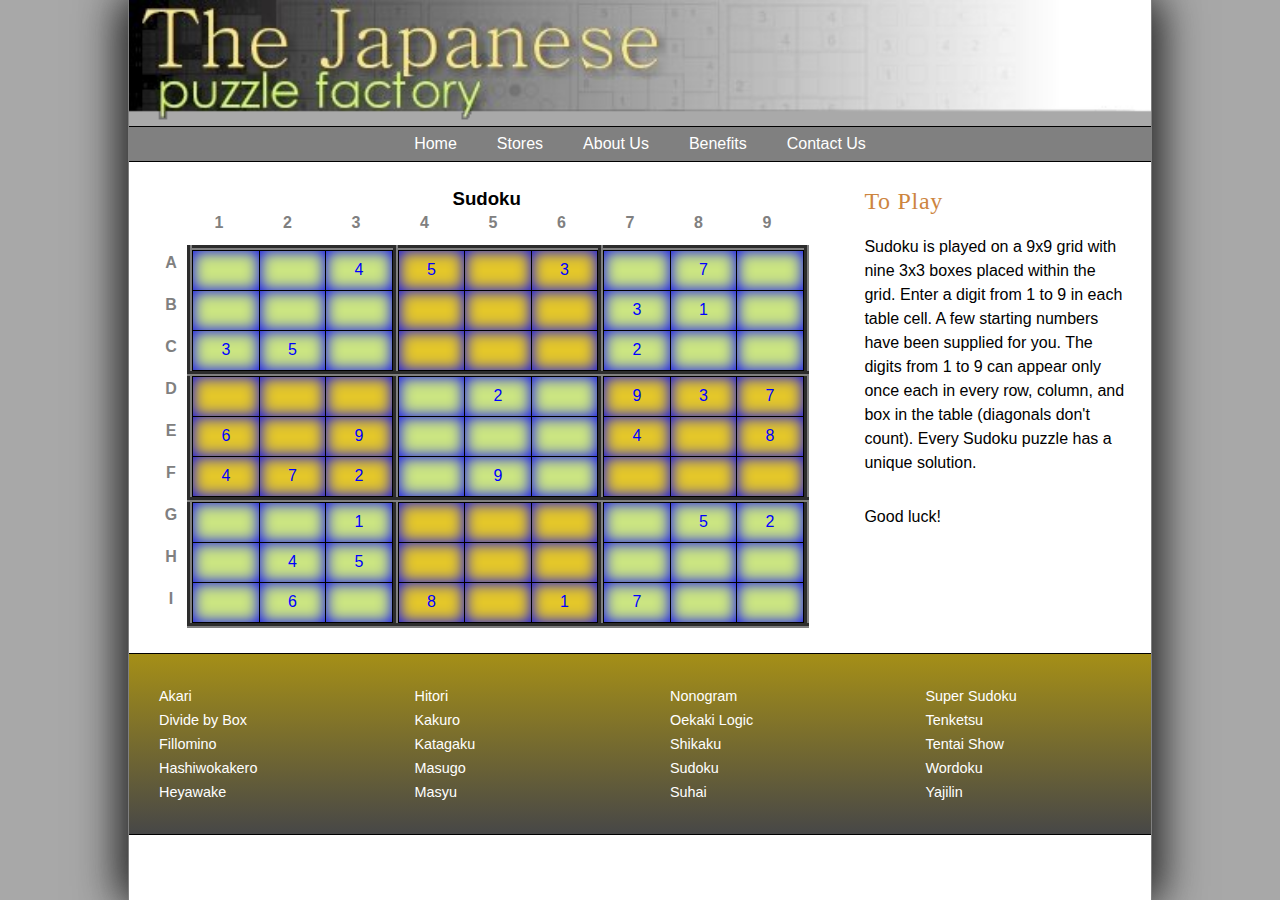
<file: index.html>
<!DOCTYPE html>
<html>
<head>
   <!--
      New Perspectives on HTML5 and CSS3, 7th Edition
      Tutorial 6
      Case Problem 2
	  
      Sudoku Puzzle
      Course: CIS 181 WW1
      Author: Monica Moreno
      Date:   July 12, 2020

      Filename:   index.html

   -->
   
   <meta charset="utf-8" />
   <meta name="viewport" content="width=device-width, initial-scale=1" />
   <title>The Sudoku Puzzle</title>
   <link href="jpf_reset.css" rel="stylesheet" />
   <link href="jpf_styles.css" rel="stylesheet" />
   <link href="jpf_sudoku.css" rel="stylesheet" />
</head>

<body class="index">
   <header>
      <img src="jpf_logo.png" alt="Japanese Puzzle Factory" id="logoimg" />
      <nav> <a id="navicon" href="#"><img src="jpf_navicon.png" alt="" /></a>
         <ul>
            <li><a href="index.html">Home</a></li>
            <li><a href="Stores.html">Stores</a></li>
            <li><a href="AboutUs.html">About Us</a></li>
            <li><a href="Benefits.html">Benefits</a></li>
            <li><a href="contactUs.html">Contact Us</a></li>
       </ul>
      </nav>
   </header>
   
   <section>
      <table class="spuzzle">
         <caption>
         Sudoku
         </caption>
         <thead>
            <tr>
               <th></th>
               <th>1</th>
               <th>2</th>
               <th>3</th>
               <th>4</th>
               <th>5</th>
               <th>6</th>
               <th>7</th>
               <th>8</th>
               <th>9</th>
            </tr>
         </thead>
         <tbody>
            <tr>
               <th>A</th>
               <td class="greenBox" rowspan="3" colspan="3">
                  <table class="subTable">
                     <tr>
                        <td></td>
                        <td></td>
                        <td>4</td>
                     </tr>
                     <tr>
                        <td></td>
                        <td></td>
                        <td></td>
                     </tr>
                     <tr>
                        <td>3</td>
                        <td>5</td>
                        <td></td>
                     </tr>
                  </table></td>
               <td class="goldBox" rowspan="3" colspan="3">
                  <table class="subTable">
                     <tr>
                        <td>5</td>
                        <td></td>
                        <td>3</td>
                     </tr>
                     <tr>
                        <td></td>
                        <td></td>
                        <td></td>
                     </tr>
                     <tr>
                        <td></td>
                        <td></td>
                        <td></td>
                     </tr>
                  </table></td>
               <td class="greenBox" rowspan="3" colspan="3">
                  <table class="subTable">
                     <tr>
                        <td></td>
                        <td>7</td>
                        <td></td>
                     </tr>
                     <tr>
                        <td>3</td>
                        <td>1</td>
                        <td></td>
                     </tr>
                     <tr>
                        <td>2</td>
                        <td></td>
                        <td></td>
                     </tr>
                  </table></td>
            </tr>
            <tr>
               <th>B</th>
            </tr>
            <tr>
               <th>C</th>
            </tr>
            <tr>
               <th>D</th>
               <td class="goldBox" rowspan="3" colspan="3">
                  <table class="subTable">
                     <tr>
                        <td></td>
                        <td></td>
                        <td></td>
                     </tr>
                     <tr>
                        <td>6</td>
                        <td></td>
                        <td>9</td>
                     </tr>
                     <tr>
                        <td>4</td>
                        <td>7</td>
                        <td>2</td>
                     </tr>
                  </table></td>
               <td class="greenBox" rowspan="3" colspan="3">
                  <table class="subTable">
                     <tr>
                        <td></td>
                        <td>2</td>
                        <td></td>
                     </tr>
                     <tr>
                        <td></td>
                        <td></td>
                        <td></td>
                     </tr>
                     <tr>
                        <td></td>
                        <td>9</td>
                        <td></td>
                     </tr>
                  </table></td>
               <td class="goldBox" rowspan="3" colspan="3">
                  <table class="subTable">
                     <tr>
                        <td>9</td>
                        <td>3</td>
                        <td>7</td>
                     </tr>
                     <tr>
                        <td>4</td>
                        <td></td>
                        <td>8</td>
                     </tr>
                     <tr>
                        <td></td>
                        <td></td>
                        <td></td>
                     </tr>
                  </table></td>
            </tr>
            <tr>
               <th>E</th>
            </tr>
            <tr>
               <th>F</th>
            </tr>
            <tr>
               <th>G</th>
               <td class="greenBox" rowspan="3" colspan="3">
                  <table class="subTable">
                     <tr>
                        <td></td>
                        <td></td>
                        <td>1</td>
                     </tr>
                     <tr>
                        <td></td>
                        <td>4</td>
                        <td>5</td>
                     </tr>
                     <tr>
                        <td></td>
                        <td>6</td>
                        <td></td>
                     </tr>
                  </table></td>
               <td class="goldBox" rowspan="3" colspan="3">
                  <table class="subTable">
                     <tr>
                        <td></td>
                        <td></td>
                        <td></td>
                     </tr>
                     <tr>
                        <td></td>
                        <td></td>
                        <td></td>
                     </tr>
                     <tr>
                        <td>8</td>
                        <td></td>
                        <td>1</td>
                     </tr>
                  </table></td>
               <td class="greenBox" rowspan="3" colspan="3">
                  <table class="subTable">
                     <tr>
                        <td></td>
                        <td>5</td>
                        <td>2</td>
                     </tr>
                     <tr>
                        <td></td>
                        <td></td>
                        <td></td>
                     </tr>
                     <tr>
                        <td>7</td>
                        <td></td>
                        <td></td>
                     </tr>
                  </table></td>
            </tr>
            <tr>
               <th>H</th>
            </tr>
            <tr>
               <th>I</th>
            </tr>
         </tbody>
      </table>
   </section>
   <article>
      <h1>To Play</h1>
      <p>Sudoku is played on a 9x9 grid with nine 3x3 boxes
         placed within the grid. Enter a digit from 1 to 9 in
         each table cell. A few starting numbers have been
         supplied for you. The digits from 1 to 9 can appear
         only once each in every row, column, and box in the
         table (diagonals don't count). Every Sudoku puzzle
         has a unique solution.
      </p>
      <p>Good luck!</p>      
   </article>
      
   <footer>
      <nav>
         <ul>
            <li><a href="#">Akari</a></li>
            <li><a href="#">Divide by Box</a></li>
            <li><a href="#">Fillomino</a></li>
            <li><a href="#">Hashiwokakero</a></li>
            <li><a href="#">Heyawake</a></li>

         </ul>
         <ul>
            <li><a href="#">Hitori</a></li>
            <li><a href="#">Kakuro</a></li>
            <li><a href="#">Katagaku</a></li>
            <li><a href="#">Masugo</a></li>
            <li><a href="#">Masyu</a></li>
         </ul>   
         <ul>
            <li><a href="#">Nonogram</a></li>
            <li><a href="#">Oekaki Logic</a></li>
            <li><a href="#">Shikaku</a></li>
            <li><a href="#">Sudoku</a></li>
            <li><a href="#">Suhai</a></li>
         </ul>  
         <ul>
            <li><a href="#">Super Sudoku</a></li>
            <li><a href="#">Tenketsu</a></li>
            <li><a href="#">Tentai Show</a></li>
            <li><a href="#">Wordoku</a></li>
            <li><a href="#">Yajilin</a></li>         
         </ul>              
      </nav>
   </footer>
      
</body>
</html>
</file>
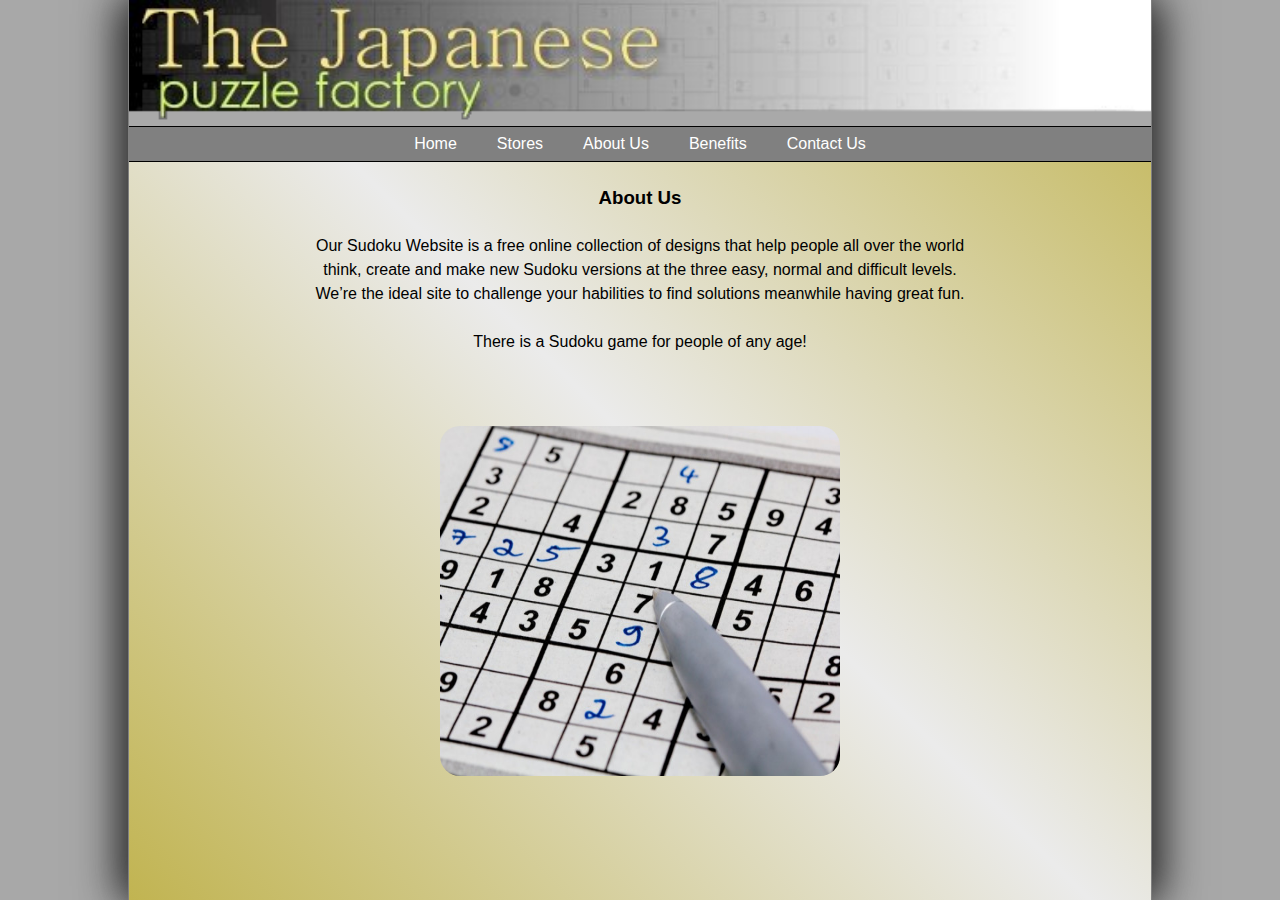
<file: AboutUs.html>
<!DOCTYPE html>
<html lang="en">
<head>
     <!--
      New Perspectives on HTML5 and CSS3, 7th Edition
      Tutorial 6
      Case Problem 2
	  
      Sudoku Puzzle
      Course: CIS 181 WW1
      Author: Monica Moreno
      Date:   July 12, 2020

      Filename:   AboutUs.html

   -->
<title>About Us</title>
<link href="jpf_reset.css" rel="stylesheet" />
   <link href="jpf_styles.css" rel="stylesheet" />
   <link href="jpf_sudoku.css" rel="stylesheet" />

<meta charset="utf-8">
</head>
<body>
    <header>
      <img src="jpf_logo.png" alt="Japanese Puzzle Factory" id="logoimg" />
      <nav> <a id="navicon" href="#"><img src="jpf_navicon.png" alt="" /></a>
         <ul>
            <li><a href="index.html">Home</a></li>
            <li><a href="Stores.html">Stores</a></li>
            <li><a href="AboutUs.html">About Us</a></li>
            <li><a href="Benefits.html">Benefits</a></li>
            <li><a href="contactUs.html">Contact Us</a></li>
       </ul>
      </nav>
   </header>
<br />
<h2>About Us</h2>
<br/>
<p>Our Sudoku Website is a free online collection of designs that help people all over the world <br/>
think, create and make new Sudoku versions at the three easy, normal and difficult levels. <br/>
We’re the ideal site to challenge your habilities to find solutions meanwhile having great fun. <br/>
<br/>
There is a Sudoku game for people of any age!</p>
<br/>
<br/>
<br/>
<img src="sudoku.jpeg" height="350" width="400" alt="playsudoku">
<br/>
<br/>
</body>
</html>
</file>
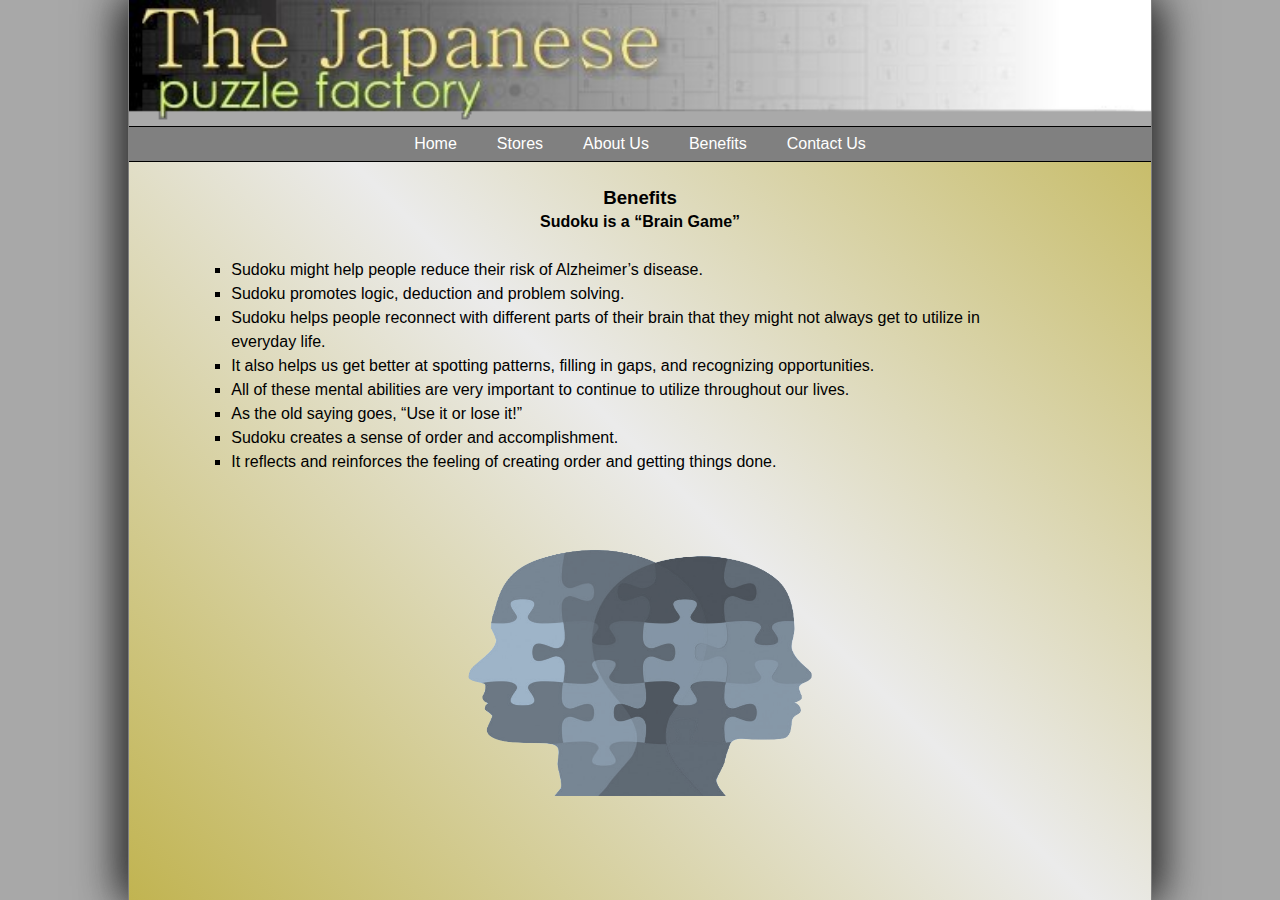
<file: Benefits.html>
<!DOCTYPE html>
<html lang="en">
<head>
     <!--
      New Perspectives on HTML5 and CSS3, 7th Edition
      Tutorial 6
      Case Problem 2
	  
      Sudoku Puzzle
      Course: CIS 181 WW1
      Author: Monica Moreno
      Date:   July 12, 2020

      Filename:   Benefits.html

   -->
<title>Benefits</title>
<link href="jpf_reset.css" rel="stylesheet" />
   <link href="jpf_styles.css" rel="stylesheet" />
   <link href="jpf_sudoku.css" rel="stylesheet" />
<meta charset="utf-8">
</head>
    <header>
      <img src="jpf_logo.png" alt="Japanese Puzzle Factory" id="logoimg" />
      <nav> <a id="navicon" href="#"><img src="jpf_navicon.png" alt="" /></a>
         <ul>
            <li><a href="index.html">Home</a></li>
            <li><a href="Stores.html">Stores</a></li>
            <li><a href="AboutUs.html">About Us</a></li>
            <li><a href="Benefits.html">Benefits</a></li>
            <li><a href="contactUs.html">Contact Us</a></li>
       </ul>
      </nav>
   </header>
<body background-color: ccffff>
<br />
<h2>Benefits</h2>
<p><strong>Sudoku is a “Brain Game”</strong></p>
<br/>
<ul>
    <li>Sudoku might help people reduce their risk of Alzheimer’s disease. </li>
    <li>Sudoku promotes logic, deduction and problem solving. </li>
    <li>Sudoku helps people reconnect with different parts of their brain that 
    they might not always get to utilize in everyday life.</li> 
    <li>It also helps us get better at spotting patterns, filling in gaps, and recognizing opportunities.<br/> 
    <li>All of these mental abilities are very important to continue to utilize throughout our lives. <br/> 
    <li>As the old saying goes, “Use it or lose it!”</li>
    <li>Sudoku creates a sense of order and accomplishment.</li>
    <li>It reflects and reinforces the feeling of creating order and getting things done.</li>
</ul>
<br/>
<br/>
<br/>
<img src="brainstorm.png" height="250" width="350" alt="sudokubenefits">
<br/>
<br/>
</body>
</html>
</file>
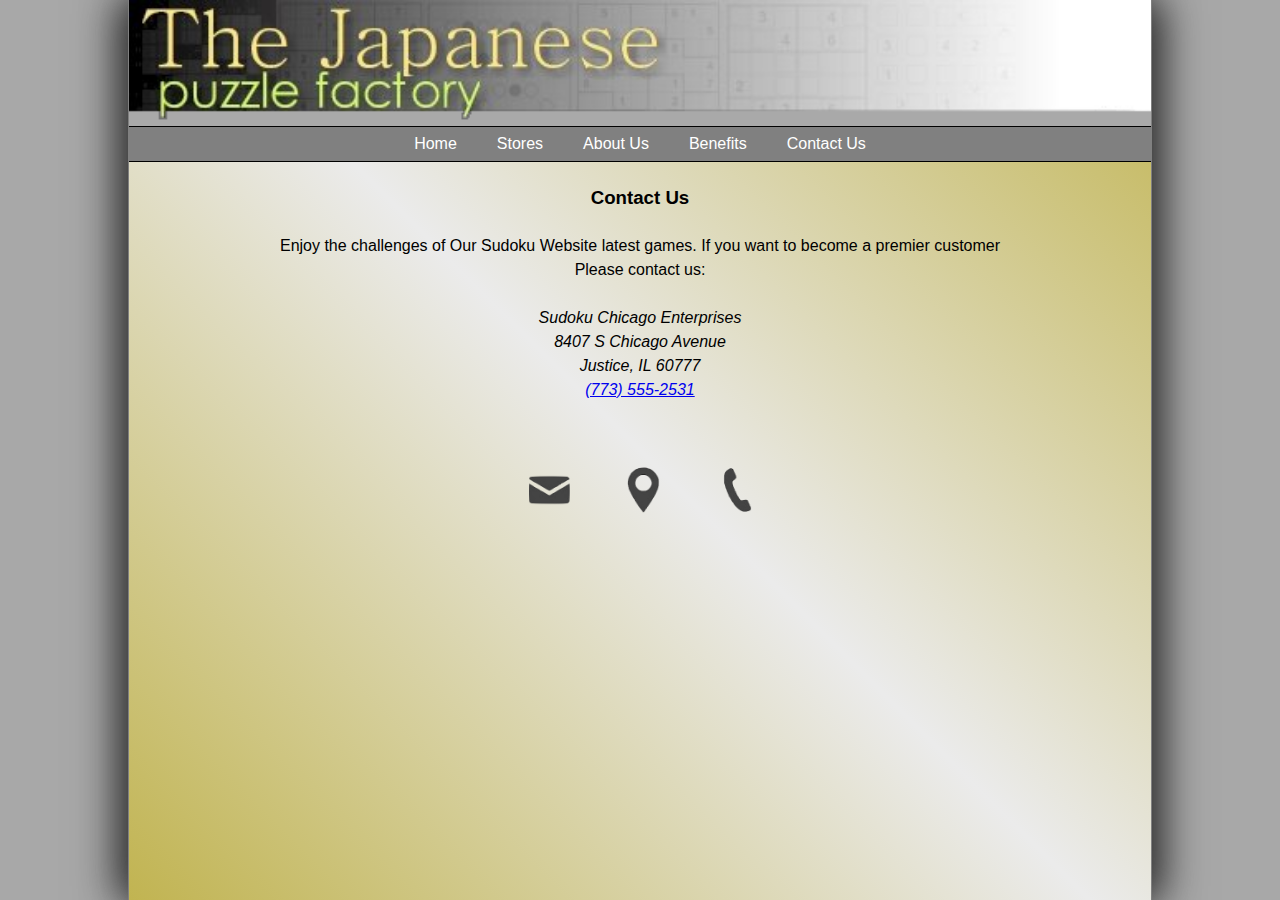
<file: contactUs.html>
<!DOCTYPE html>
<html lang="en">
<head>
     <!--
      New Perspectives on HTML5 and CSS3, 7th Edition
      Tutorial 6
      Case Problem 2
	  
      Sudoku Puzzle
      Course: CIS 181 WW1
      Author: Monica Moreno
      Date:   July 12, 2020

      Filename:   contactUs.html

   -->
<meta charset="utf-8">
<title>Contact Us</title>
   <link href="jpf_reset.css" rel="stylesheet" />
   <link href="jpf_styles.css" rel="stylesheet" />
   <link href="jpf_sudoku.css" rel="stylesheet" />
</head>
<body>
    <header>
      <img src="jpf_logo.png" alt="Japanese Puzzle Factory" id="logoimg" />
      <nav> <a id="navicon" href="#"><img src="jpf_navicon.png" alt="" /></a>
         <ul>
            <li><a href="index.html">Home</a></li>
            <li><a href="Stores.html">Stores</a></li>
            <li><a href="AboutUs.html">About Us</a></li>
            <li><a href="Benefits.html">Benefits</a></li>
            <li><a href="contactUs.html">Contact Us</a></li>
       </ul>
      </nav>
   </header>
<br />
<h2>Contact Us</h2>
<br/>
<p> Enjoy the challenges of Our Sudoku Website latest games. If you want to become a premier customer <br /> 
<center>Please contact us:</center><br/>
<address>Sudoku Chicago Enterprises <br/>
8407 S Chicago Avenue <br/>
Justice, IL 60777<br/>
<a href="tel:773-555-2531">(773) 555-2531</a></address>
<br/>
<br/>
<img src="contact.png" height="80" width="250" alt="contactpicture">
<br/>
<br/>
</body>
</html>
</file>
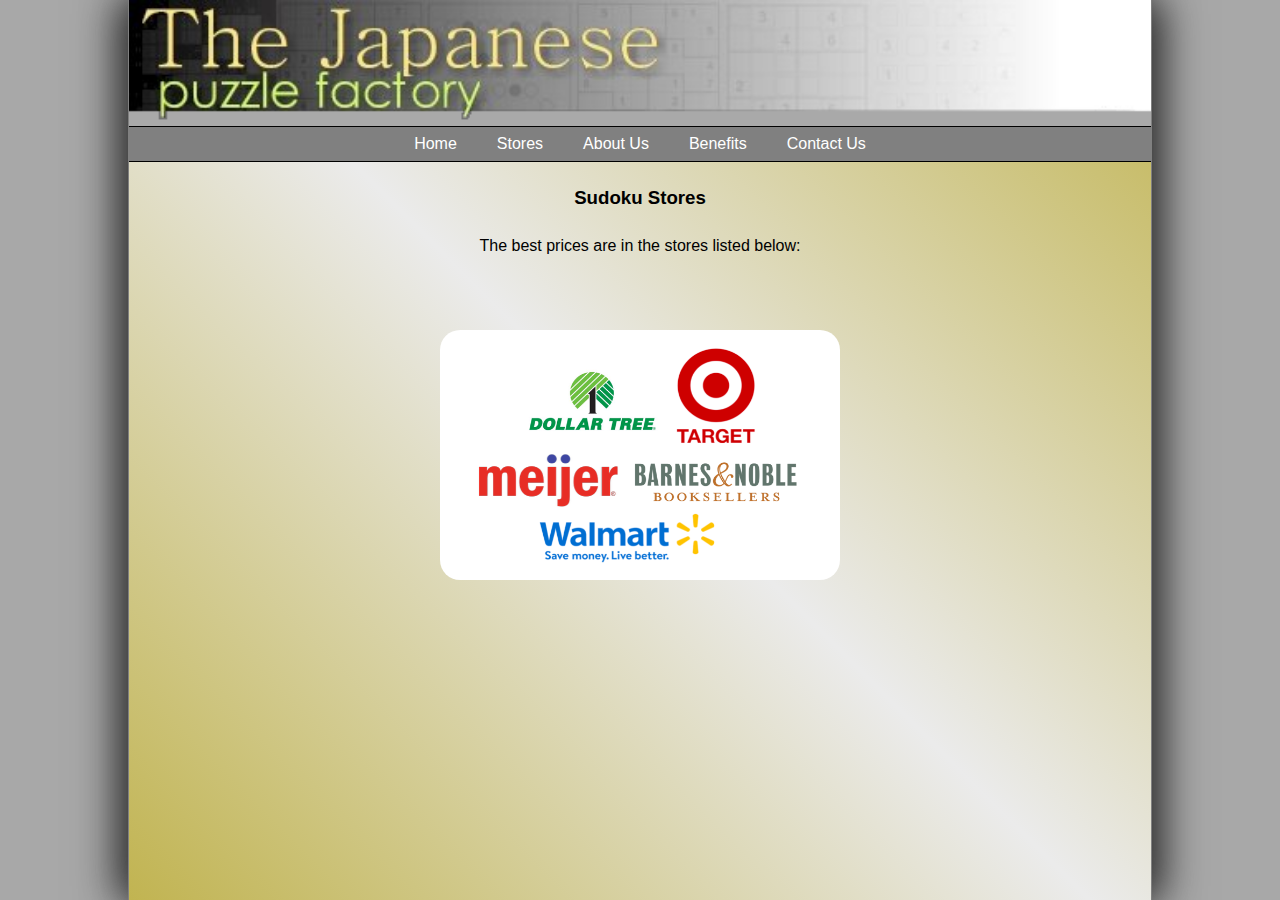
<file: Stores.html>
<!DOCTYPE html>
<html lang="en">
<head>
     <!--
      New Perspectives on HTML5 and CSS3, 7th Edition
      Tutorial 6
      Case Problem 2
	  
      Sudoku Puzzle
      Course: CIS 181 WW1
      Author: Monica Moreno
      Date:   July 12, 2020

      Filename:   Stores.html

   -->
<title>Stores</title>
   <link href="jpf_reset.css" rel="stylesheet" />
   <link href="jpf_styles.css" rel="stylesheet" />
   <link href="jpf_sudoku.css" rel="stylesheet" />
<meta charset="utf-8">
</head>
<body>
    <header>
      <img src="jpf_logo.png" alt="Japanese Puzzle Factory" id="logoimg" />
      <nav> <a id="navicon" href="#"><img src="jpf_navicon.png" alt="" /></a>
         <ul>
            <li><a href="index.html">Home</a></li>
            <li><a href="Stores.html">Stores</a></li>
            <li><a href="AboutUs.html">About Us</a></li>
            <li><a href="Benefits.html">Benefits</a></li>
            <li><a href="contactUs.html">Contact Us</a></li>
       </ul>
      </nav>
   </header>
<br />
<h2>Sudoku Stores</h2>
<br/>
<p><center>The best prices are in the stores listed below:</center></p>
<br />
<br/>
<br/>
<img src="stores.png" height="250" width="400" alt="SudokuStores"> <br/>
<br/>
<br/>
</body>
</html>
</file>
<file: jpf_styles.css>
@charset "utf-8";


/*
   New Perspectives on HTML5 and CSS3, 7th Edition
   Tutorial 6
   Case Problem 2

   The Japanese Puzzle Factory General Style Sheet
  
   Filename:         jpf_styles.css

*/


/* HTML and Body styles */

html {
   background: rgb(168, 168, 168);
   font-family: Verdana, Geneva, sans-serif;
   height: 100%;
}

caption {
    font-weight: bold;
    font-size: 14pt;
}
body:not(.index) {
   background: linear-gradient(45deg, rgb(193, 180, 81), rgb(235, 235, 235), rgb(193, 180, 81));
   box-shadow: rgb(51, 51, 51) 10px 0px 40px, rgb(51, 51, 51) -10px 0px 40px;
   border-left: 1px solid gray;
   border-right: 1px solid gray;
   min-height: 100%;   
   margin: 0px auto;
   min-width: 400px;
   max-width: 1024px;   
   width: 100%; 
}

body.index {
   background: white;
   box-shadow: rgb(51, 51, 51) 10px 0px 40px, rgb(51, 51, 51) -10px 0px 40px;
   border-left: 1px solid gray;
   border-right: 1px solid gray;
   min-height: 100%;   
   margin: 0px auto;
   min-width: 400px;
   max-width: 1024px;   
   width: 100%;
}

img:not(#logoimg) {
    display: block;
    margin: auto;
    border-radius: 20px;
    
}

section, article {
    position: relative;
    top: 5px;
}

address {
    text-align: center;
}

/* Header styles */

header {
   background: gray;
}

header img#logoimg {
   display: block;
   width: 100%;
}

h2 {
    font-size: 14pt;
    text-align: center;
}

p {
    text-align: center;
}
/* Navigation list styles */

header nav ul {
   width: 100%;
   border-top-style: solid;
   border-bottom-style: solid;
   border-color: black;
   border-width: 1px;
}

header nav ul li {
   font-size: 1em;   
}

header nav ul li a {
   color: white;
   display: block;
   padding: 5px 20px;
   width: 100%;
}

header nav ul li a:hover {
   color: rgb(214, 237, 129);
}

a#navicon {
   display: none;
}

/* Article Styles */

article {
   width: 30%;
   padding: 20px;
   float: left;
}

article h1 {
   color: rgb(205, 133, 63);
   font-family: Cambria, "Hoefler Text", "Liberation Serif", Times, "Times New Roman", serif;
   font-weight: normal;
   font-size: 1.5em;
   letter-spacing: 0.03em;
   line-height: 1.2em;
   margin-bottom: 20px;
}

article p {
   line-height: 1.5;
   margin-bottom: 30px;
   text-align: left;
}

/* Section Styles */

section {
   padding: 20px 0px;
   float: left;
   width: 70%;
}

/* Footer styles */   

footer {
   clear: both;
   color: white;
   border-top-style: solid;
   border-bottom-style: solid;
   border-color: black;
   border-width: 1px;
   background: linear-gradient(to bottom, rgb(165, 143, 23),  rgb(71, 71, 71));
   font-size: 0.9em;  
   font-style: normal;
   width: 100%;
   position: relative;
   top: 10px;
}

footer nav ul {
   float: left;
   padding: 30px;
   width: 25%;
}

footer nav ul a {
   color: white;
}

footer nav ul a:hover {
   text-decoration: underline;
}

footer::after {
   display: table;
   content: "";
   clear: both;
}

/* ===============================
   Mobile Styles: 0px to 640px 
   ===============================
*/
@media only screen and (max-width: 640px) {

   
   a#navicon {
      display: block;
   }
   
   header nav {
      padding-bottom: 15px;
   }
   
   header nav ul {
      display: none;
   }
   
   header nav ul li {
      font-size: 1em;
      line-height: 1.3em;
      height: 1.3em;
   }
   
   a#navicon:hover+ul, header nav ul:hover {
      display: block;
   }
   
   header img#logoimg {
      width: 100%;
   }
   
   section, article {
      width: 100%;
   }
}

/* =============================================
   Tablet and Desktop Styles: greater than 640px
   =============================================
*/
@media only screen and (min-width: 641px) {
    
   header nav ul {
      display: -webkit-flex;
      display: flex;
      -webkit-flex-flow: row nowrap;
      flex-flow: row nowrap;
      -webkit-justify-content: center;
      justify-content: center;
   }
   
   header nav ul li {
      -webkit-flex: 0 1 auto;
      flex: 0 1 auto;
   }
}
</file>
<file: jpf_sudoku.css>
@charset "utf-8";

/*
   New Perspectives on HTML5 and CSS3, 7th Edition
   Tutorial 6
   Case Problem 2

   Sudoku Style Sheet
   Author: Monica Moreno
   Date:   July 12, 2020

   Filename:         jpf_sudoku.css

*/

/* Table Styles */

table.spuzzle          {
   border-collapse: collapse;  
   margin: 0px auto;
   width: 90%;    
}

td {
   border: 5px outset gray;
   width: 33.3%;
}

th {
   color: gray;
   padding-right: 10px;
   padding-bottom: 10px;
}



/* Inner Table Styles */

table.subTable         {
   border-collapse: collapse;
   width: 100%;
}

table.subTable td {
   box-shadow: inset 0px 0px 15px;   
   border: 1px solid black; 
   color: blue; 
   height: 40px;   
   text-align: center;
   vertical-align: middle; 
}


td.goldBox td {
   background: rgb(228, 199, 42);
}

td.greenBox td {
   background: rgb(203, 229, 130);

}
</file>
